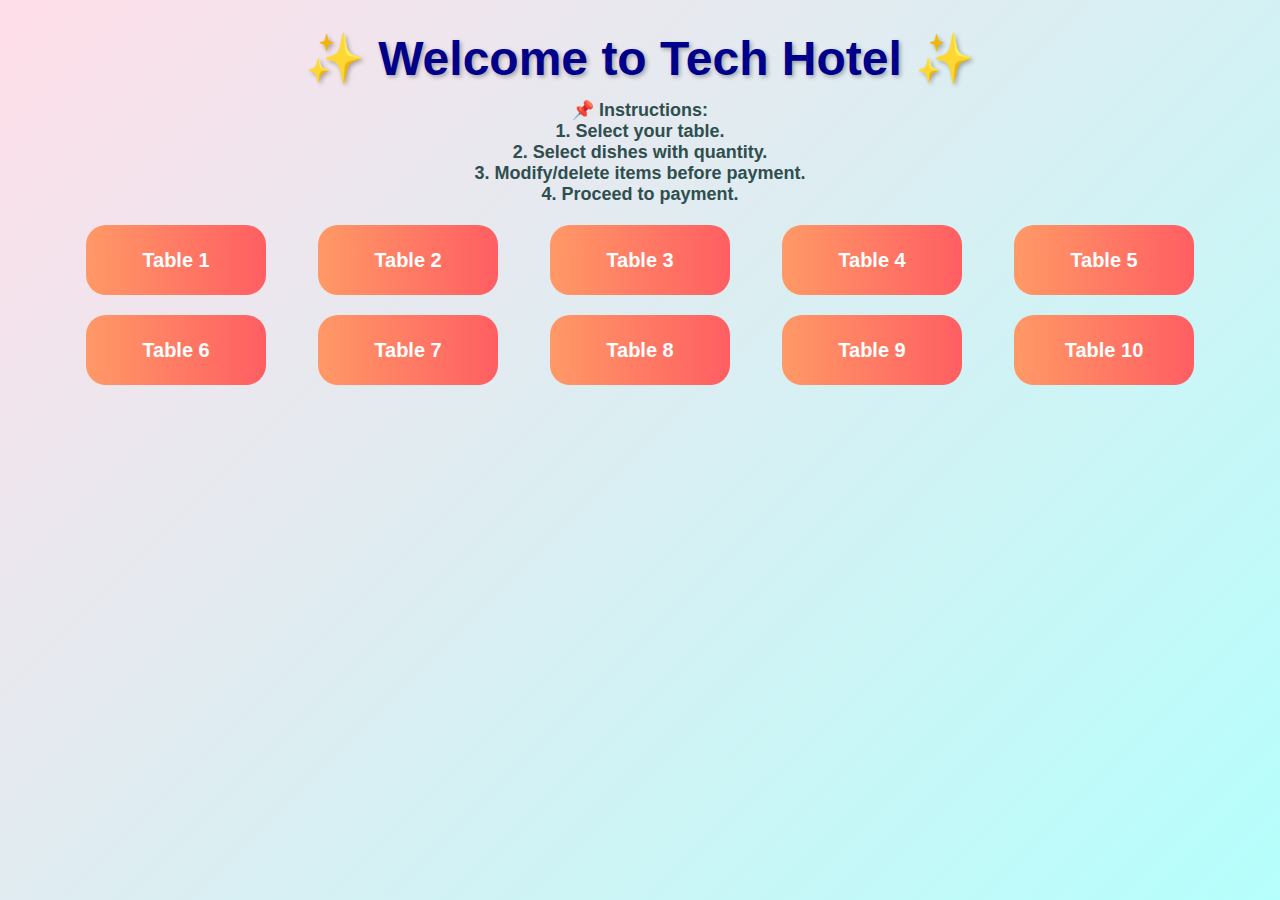
<file: index.html>
<!doctype html>
<html lang="en">
<head>
  <meta charset="utf-8" />
  <meta name="viewport" content="width=device-width, initial-scale=1" />
  <title>✨ Tech Hotel Management ✨</title>
  <style>
    :root {
      --primary:#5b86e5;
      --accent:#36d1dc;
      --bg1:#FFDEE9;
      --bg2:#B5FFFC;
      --card:#ffffffcc;
      --muted:#666;
      --dark:#141E30;
    }

    html, body {
      height: 100%;
      margin: 0;
      font-family: "Poppins", Arial, sans-serif;
      overflow: hidden;
    }

    .root {
      height: 100%;
      display: flex;
      align-items: flex-start;
      justify-content: center;
      background: linear-gradient(135deg, var(--bg1), var(--bg2));
    }

    .container {
      width: 1200px;
      padding: 30px;
      box-sizing: border-box;
    }

    /* Title */
    .title {
      font-weight: 800;
      font-size: 48px;
      color: darkblue;
      text-align: center;
      text-shadow: 2px 2px 4px rgba(0,0,0,0.3);
    }

    .instructions {
      font-weight: 700;
      font-size: 18px;
      color: #2f4f4f;
      text-align: center;
      margin: 12px 0;
    }

    /* Table */
    .table-grid {
      display: grid;
      grid-template-columns: repeat(5,1fr);
      gap: 20px;
      justify-items: center;
      margin-top: 20px;
    }

    .table-btn {
      width: 180px;
      height: 70px;
      border: none;
      border-radius: 20px;
      background: linear-gradient(90deg,#ff9966,#ff5e62);
      color: white;
      font-weight: 800;
      font-size: 20px;
      cursor: pointer;
      transition: 0.3s;
    }
    .table-btn:hover {
      transform: scale(1.08);
      box-shadow: 0 6px 12px rgba(0,0,0,0.25);
    }

    /* Menu */
    .menu-layout {height: calc(100vh - 60px);display:flex;flex-direction:column}
    .topbar {display:flex;align-items:center;justify-content:flex-start}
    .back-btn {border:none;background:#ff5e62;color:white;padding:8px 14px;border-radius:10px;font-weight:700;cursor:pointer}
    .menu-box {padding:16px;overflow:auto;flex:1}
    .section {margin:24px 0;background:linear-gradient(135deg,#fbc2eb,#a6c1ee);padding:16px;border-radius:12px}
    .section h2 {color:darkblue;margin:0 0 10px 0}
    .items-grid {display:grid;grid-template-columns:repeat(2,1fr);gap:16px}
    .item-btn {
      display:flex;align-items:center;justify-content:center;height:70px;
      border:none;border-radius:15px;
      background:linear-gradient(90deg,var(--accent),var(--primary));
      color:white;font-weight:700;font-size:16px;cursor:pointer;
      box-shadow:0 4px 8px rgba(0,0,0,0.15);transition:0.3s
    }
    .item-btn:hover {transform:translateY(-5px);box-shadow:0 8px 15px rgba(0,0,0,0.3)}

    .bottom-right {display:flex;justify-content:flex-end;padding:12px}
    .cart-btn {background:#f8b400;border:none;padding:10px 18px;border-radius:15px;font-weight:800;font-size:18px;cursor:pointer}

    /* Cart */
    .cart-layout {
      height: 100vh;
      background: linear-gradient(180deg, #141E30, #243B55);
      color: white;
      padding: 24px;
      box-sizing: border-box;
    }

    .cart-title {font-weight:800;font-size:28px;text-align:center;margin-bottom:10px;}
    .cart-list {
      background:#f0f0f0;color:#111;padding:10px;border-radius:8px;
      height:50vh;overflow:auto;font-size:18px;
    }
    .cart-controls {display:flex;gap:12px;justify-content:center;margin-top:12px;flex-wrap:wrap}
    .btn {padding:10px 18px;border-radius:12px;border:none;cursor:pointer;font-weight:700}
    .reorder {background:#4CAF50;color:white}
    .delete {background:#f44336;color:white}
    .payment {background:#2196F3;color:white}
    .total {font-weight:800;margin-top:8px;color:lightyellow;text-align:center}

    /* Payment */
    .payment-layout {
      height:100vh;display:flex;flex-direction:column;align-items:center;
      justify-content:flex-start;padding:40px;
      background:linear-gradient(180deg,#f12711,#f5af19);
      animation: fadeIn 0.5s ease;
    }
    @keyframes fadeIn {from{opacity:0}to{opacity:1}}
    .fade-out {animation: fadeOut 1s forwards;}
    @keyframes fadeOut {from{opacity:1;}to{opacity:0;}}

    .pay-title {font-size:36px;font-weight:800;color:white;margin-bottom:20px;text-shadow:0 0 10px rgba(0,0,0,0.3);}
    .pay-buttons {display:flex;flex-direction:column;gap:15px;margin-bottom:20px}
    .pay-buttons button {
      width:320px;padding:14px;border-radius:15px;border:none;
      font-weight:800;font-size:18px;cursor:pointer;
      box-shadow:0 4px 10px rgba(0,0,0,0.3);
      transition: transform 0.2s;
    }
    .pay-buttons button:hover {transform: scale(1.05);}
    .check {background:#4CAF50;color:white}
    .cash-counter {background:#2196F3;color:white}
    .cash-mobile {background:#FF5722;color:white}
    .pay-msg {font-weight:700;color:white;font-size:22px;text-align:center;max-width:700px;}

    /* Overlay / popup */
    .overlay {position:fixed;inset:0;background:rgba(0,0,0,0.3);display:flex;align-items:center;justify-content:center;z-index:1000}
    .popup {background:rgba(0,0,0,0.85);padding:26px;border-radius:18px;color:white;min-width:320px;text-align:center}
    .popup input {font-size:20px;padding:8px 12px;width:120px;text-align:center;border-radius:6px;border:none}
    .popup .ok {background:#4CAF50;color:white;border:none;padding:10px 14px;border-radius:8px;cursor:pointer;margin-right:8px}
    .popup .cancel {background:#f44336;color:white;border:none;padding:10px 14px;border-radius:8px;cursor:pointer}
    .hidden {display:none}

    /* Mobile payment overlay */
    .payment-overlay {
      position: fixed;inset: 0;background: rgba(0,0,0,0.9);
      display: flex;align-items: center;justify-content: center;
      z-index: 2000;flex-direction: column;color: white;font-weight: 700;
      font-size: 20px;text-align: center;padding: 10px;box-sizing: border-box;
      animation: fadeIn 0.5s ease;
    }
    .payment-overlay img {
      max-width: 85%;max-height: 70%;border-radius: 20px;
      box-shadow: 0 8px 20px rgba(255,255,255,0.5);
      margin-bottom: 20px;
    }
    .payment-overlay .msg {font-size: 22px;color: #FFD700;}

    /* Responsive Design */
    @media (max-width: 1200px){
      .container{width:95%;padding:20px;}
      .title{font-size:36px;}
      .instructions{font-size:16px;}
      .table-btn{width:150px;height:60px;font-size:18px;}
      .item-btn{font-size:14px;height:60px;}
      .pay-buttons button{width:250px;font-size:16px;}
      .pay-title{font-size:28px;}
    }
    @media (max-width: 768px){
      .table-grid{grid-template-columns:repeat(3,1fr);}
      .items-grid{grid-template-columns:1fr;}
      .cart-controls{flex-direction:column;align-items:center;}
      .cart-list{height:40vh;font-size:16px;}
      .total{font-size:16px;}
      .cart-btn{font-size:16px;padding:8px 12px;}
    }
    @media (max-width: 480px){
      .title{font-size:28px;}
      .instructions{font-size:14px;}
      .table-btn{width:120px;height:50px;font-size:16px;}
      .item-btn{font-size:12px;height:50px;}
      .pay-buttons button{width:200px;font-size:14px;}
      .pay-title{font-size:24px;}
      .cart-title{font-size:22px;}
      .cart-list{height:35vh;font-size:14px;}
      .total{font-size:14px;}
    }
  </style>
</head>
<body>
<div class="root">
  <div class="container" id="app">
    <div id="page-tables">
      <div class="title">✨ Welcome to Tech Hotel ✨</div>
      <div class="instructions">📌 Instructions:<br>1. Select your table.<br>2. Select dishes with quantity.<br>3. Modify/delete items before payment.<br>4. Proceed to payment.</div>
      <div class="table-grid" id="tableGrid"></div>
    </div>

    <div id="page-menu" class="hidden">
      <div class="menu-layout">
        <div class="topbar"><button class="back-btn" id="backToTables">⬅ Back</button></div>
        <div class="menu-box" id="menuBox"></div>
        <div class="bottom-right"><button class="cart-btn" id="viewCart">🛒 View Cart</button></div>
      </div>
    </div>

    <div id="page-cart" class="hidden">
      <div class="cart-layout">
        <div class="cart-title">🛒 Cart for Table <span id="cartTableNum">0</span></div>
        <div class="cart-list" id="cartList"></div>
        <div class="total" id="totalLabel">Total Bill: ₹0</div>
        <div class="cart-controls">
          <button class="btn reorder" id="reorderBtn">🔄 Reorder</button>
          <button class="btn delete" id="deleteBtn">🗑 Delete Order</button>
          <button class="btn payment" id="paymentBtn">💳 Payment</button>
        </div>
      </div>
    </div>

    <div id="page-payment" class="hidden">
      <div class="payment-layout" id="paymentLayout">
        <div class="pay-title">💰 Payment Options</div>
        <div class="pay-buttons">
          <button class="check" id="checkItemsBtn">✅ Check Items</button>
          <button class="cash-counter" id="cashCounterBtn">💵 Cash at Counter</button>
          <button class="cash-mobile" id="cashMobileBtn">📱 Cash via Mobile</button>
        </div>
        <div class="pay-msg" id="payMsg"></div>
      </div>
    </div>
  </div>
</div>

<div id="overlayRoot" class="hidden"></div>

<script>
let selectedTable = 0;
const cart = new Map();
const priceMap = new Map();

// Elements
const pageTables = document.getElementById('page-tables');
const pageMenu = document.getElementById('page-menu');
const pageCart = document.getElementById('page-cart');
const pagePayment = document.getElementById('page-payment');
const paymentLayout = document.getElementById('paymentLayout');
const tableGrid = document.getElementById('tableGrid');
const menuBox = document.getElementById('menuBox');
const viewCartBtn = document.getElementById('viewCart');
const backToTables = document.getElementById('backToTables');
const cartList = document.getElementById('cartList');
const totalLabel = document.getElementById('totalLabel');
const cartTableNum = document.getElementById('cartTableNum');
const reorderBtn = document.getElementById('reorderBtn');
const deleteBtn = document.getElementById('deleteBtn');
const paymentBtn = document.getElementById('paymentBtn');
const checkItemsBtn = document.getElementById('checkItemsBtn');
const cashCounterBtn = document.getElementById('cashCounterBtn');
const cashMobileBtn = document.getElementById('cashMobileBtn');
const payMsg = document.getElementById('payMsg');
const overlayRoot = document.getElementById('overlayRoot');

// Menu
const menuData = [
  {section:'Breakfast',items:[['Idli',20],['Vada',25],['Pongal',30],['Upma',25],['Dosa',35],['Masala Dosa',50]]},
  {section:'Lunch',items:[['Steamed Rice',30],['Lemon Rice',30],['Veg Biryani',60],['Paneer Butter Masala',70]]},
  {section:'Dinner',items:[['Chapati',10],['Paneer Bhurji',60],['Veg Pulao',50]]},
  {section:'Drinks',items:[['Lemon Juice',20],['Coffee',20],['Tea',10]]}
];
menuData.forEach(sec => sec.items.forEach(it => priceMap.set(it[0], it[1])));

// Build tables
for(let i=1;i<=10;i++){
  const btn=document.createElement('button');
  btn.className='table-btn';
  btn.textContent='Table '+i;
  btn.addEventListener('click',()=>{selectedTable=i;showMenuPage();requestFullscreenSafe();});
  tableGrid.appendChild(btn);
}

function showPage(p){
  [pageTables,pageMenu,pageCart,pagePayment].forEach(pg=>pg.classList.add('hidden'));
  p.classList.remove('hidden');
}

function showMenuPage(){buildMenu();showPage(pageMenu);}
backToTables.addEventListener('click',()=>showPage(pageTables));

function buildMenu(){
  menuBox.innerHTML='';
  menuData.forEach(sec=>{
    const s=document.createElement('div');s.className='section';
    const h=document.createElement('h2');h.textContent=sec.section;s.appendChild(h);
    const g=document.createElement('div');g.className='items-grid';
    sec.items.forEach(([n,p])=>{
      const b=document.createElement('button');b.className='item-btn';
      b.textContent=`${n} - ₹${p}`;b.onclick=()=>showQuantityPopup(n,true);g.appendChild(b);
    });s.appendChild(g);menuBox.appendChild(s);
  });
}

viewCartBtn.onclick=()=>{refreshCartList();cartTableNum.textContent=selectedTable;showPage(pageCart);};

function refreshCartList(){
  cartList.innerHTML='';
  for(const [n,q] of cart.entries()){
    const sub=(priceMap.get(n)||0)*q;
    const el=document.createElement('div');
    el.textContent=`${n} x ${q} = ₹${sub}`;
    el.style.padding='8px';el.style.borderBottom='1px solid #ccc';el.dataset.item=n;
    el.onclick=()=>{document.querySelectorAll('#cartList div').forEach(d=>d.style.background='');el.style.background='#ddd';};
    cartList.appendChild(el);
  }
  updateTotal();
}

function updateTotal(){
  let t=0;for(const [n,q]of cart.entries())t+=(priceMap.get(n)||0)*q;
  totalLabel.textContent=`Total Bill: ₹${t}`;return t;
}

reorderBtn.onclick=()=>showMenuPage();
deleteBtn.onclick=()=>{
  const s=document.querySelector('#cartList div[style*="background"]');
  if(!s)return showInternalMsg('Select item to delete');
  showQuantityPopup(s.dataset.item,false);
};
paymentBtn.onclick=()=>{showPage(pagePayment);payMsg.textContent='';};

function showInternalMsg(m){
  const o=document.createElement('div');o.className='overlay';
  const p=document.createElement('div');p.className='popup';
  p.innerHTML=`<div style="color:yellow">${m}</div>`;
  o.appendChild(p);document.body.appendChild(o);setTimeout(()=>o.remove(),1500);
}

function showQuantityPopup(n,add){
  overlayRoot.innerHTML='';overlayRoot.classList.remove('hidden');overlayRoot.classList.add('overlay');
  const p=document.createElement('div');p.className='popup';
  const l=document.createElement('div');l.style.marginBottom='10px';
  l.textContent=(add?'Enter quantity for ':'Enter quantity to delete for ')+n;
  const i=document.createElement('input');i.type='number';i.value='1';i.min='1';
  const box=document.createElement('div');box.style.marginTop='12px';
  const ok=document.createElement('button');ok.className='ok';ok.textContent='OK';
  const cancel=document.createElement('button');cancel.className='cancel';cancel.textContent='Cancel';
  ok.onclick=()=>{
    const qty=parseInt(i.value);
    if(isNaN(qty)||qty<=0)return;
    if(add){
      cart.set(n,(cart.get(n)||0)+qty);
    }else{
      const cur=cart.get(n)||0;
      const newQ=cur-qty;
      if(newQ>0)cart.set(n,newQ);
      else cart.delete(n);
    }
    overlayRoot.classList.add('hidden');
    overlayRoot.innerHTML='';
    refreshCartList();
  };
  cancel.onclick=()=>{overlayRoot.classList.add('hidden');overlayRoot.innerHTML='';};
  box.appendChild(ok);box.appendChild(cancel);
  p.appendChild(l);p.appendChild(i);p.appendChild(box);
  overlayRoot.appendChild(p);
}

checkItemsBtn.onclick=()=>{
  const total=updateTotal();
  payMsg.innerHTML=`✅ Items Checked!<br>Your total bill is <b>₹${total}</b>.<br>Please proceed to payment.`;
};

cashCounterBtn.onclick=()=>{
  const total=updateTotal();
  payMsg.innerHTML=`💵 Please pay <b>₹${total}</b> at the counter.<br>Thank you for dining with us! 😊`;

  // Auto-return after 15s
  setTimeout(()=>{
    cart.clear();
    pagePayment.classList.add('fade-out');
    setTimeout(()=>{pagePayment.classList.remove('fade-out'); showPage(pageTables);},1000);
  },15000);
};

cashMobileBtn.onclick=()=>{
  const total=updateTotal();
  const overlay=document.createElement('div');
  overlay.className='payment-overlay';
  overlay.innerHTML=`
    <img src="cash.jpeg" alt="QR Code for Payment" />
    <div class="msg">📱 Scan and Pay ₹${total}<br>Thank you! 🙏</div>
  `;
  overlay.onclick=()=>overlay.remove();
  document.body.appendChild(overlay);

  // Auto-return after 15s
  setTimeout(()=>{
    cart.clear();
    overlay.remove();
    pagePayment.classList.add('fade-out');
    setTimeout(()=>{pagePayment.classList.remove('fade-out'); showPage(pageTables);},1000);
  },15000);
};

function requestFullscreenSafe(){
  const el=document.documentElement;
  if(el.requestFullscreen){el.requestFullscreen();}
  else if(el.webkitRequestFullscreen){el.webkitRequestFullscreen();}
  else if(el.msRequestFullscreen){el.msRequestFullscreen();}
}
</script>
</body>
</html>
</file>
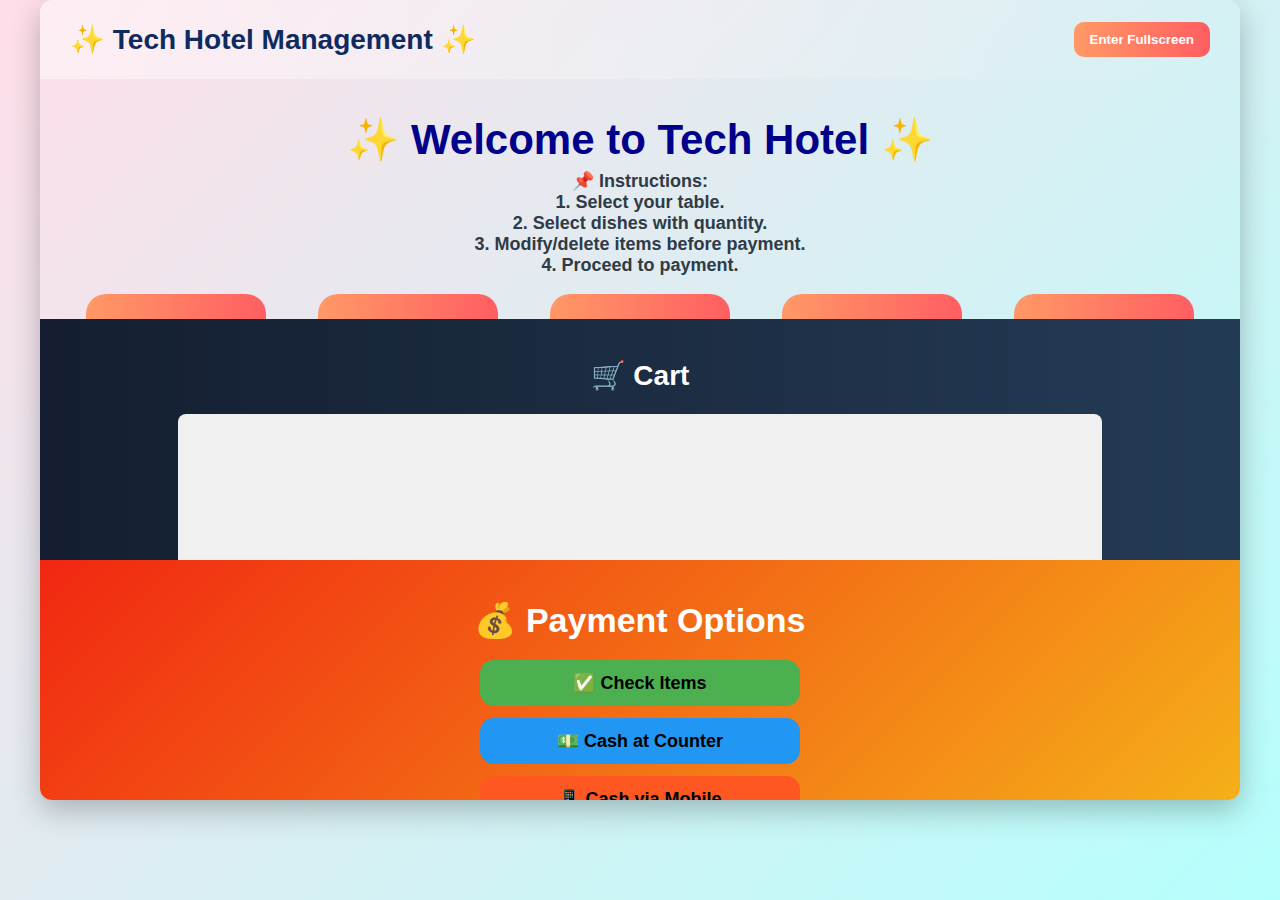
<file: hotel.html>
<!doctype html>
<html lang="en">
<head>
<meta charset="utf-8" />
<meta name="viewport" content="width=device-width,initial-scale=1" />
<title>✨ Tech Hotel Management ✨</title>
<style>
  :root{
    --accent1: #ff9966;
    --accent2: #ff5e62;
    --btn-blue1: #36d1dc;
    --btn-blue2: #5b86e5;
    --warm1: #f12711;
    --warm2: #f5af19;
    --bg1: #FFDEE9;
    --bg2: #B5FFFC;
    --menuBg1:#fbc2eb;
    --menuBg2:#a6c1ee;
    --dark1: #141E30;
    --dark2: #243B55;
    font-family: Arial, Helvetica, sans-serif;
  }

  html,body { height:100%; margin:0; }
  body { display:flex; align-items:stretch; justify-content:center; background: linear-gradient(135deg,var(--bg1),var(--bg2)); }

  .app {
    width:1200px; height:800px; box-shadow: 0 10px 30px rgba(0,0,0,0.25);
    border-radius: 12px; overflow:hidden; position:relative;
    display:flex; flex-direction:column;
  }

  /* Header */
  .header {
    padding: 22px 30px; display:flex; align-items:center; justify-content:space-between;
    background: linear-gradient(90deg,#fff7,#fff0);
  }
  .title {
    font-family: "Verdana", sans-serif;
    font-weight:800; font-size:28px; color: #0f2a60;
  }
  .fullscreen-btn {
    background:linear-gradient(90deg,var(--accent1),var(--accent2));
    color:white;border:0;padding:10px 16px;border-radius:10px;font-weight:700;cursor:pointer;
  }

  /* Pages */
  .page { flex:1; padding:30px; overflow:auto; display:none; }
  .page.active { display:block; }

  /* Table selection */
  .table-selection { text-align:center; }
  .table-selection .welcome { font-size:42px; font-weight:900; color:darkblue; margin:6px 0; }
  .instructions { font-weight:700; font-size:18px; color: #2f3b46; margin-bottom:18px; white-space:pre-line; }
  .tables { display:grid; grid-template-columns:repeat(5,1fr); gap:20px; justify-items:center; margin-top:12px; }
  .table-btn{
    width:180px;height:70px;border-radius:20px;border:0;font-size:20px;font-weight:700;color:white;
    background:linear-gradient(90deg,var(--accent1),var(--accent2)); cursor:pointer;
  }

  /* Menu page */
  .menu-page {
    background: linear-gradient(135deg,var(--menuBg1),var(--menuBg2));
    padding-bottom:60px;
  }
  .back-btn{ background:#ff5e62;color:white;border:0;padding:8px 12px;border-radius:8px;font-weight:700; cursor:pointer; }
  .menu-sections { margin-top:20px; display:flex; flex-direction:column; gap:28px; align-items:center; padding-bottom:40px; }
  .section { width:100%; max-width:1000px; background:rgba(255,255,255,0.06); padding:18px; border-radius:12px; }
  .section h2 { font-family:Verdana; font-weight:800; font-size:22px; color: darkblue; margin:0 0 10px 0; }
  .section .grid { display:grid; grid-template-columns:repeat(2,1fr); gap:18px; }
  .item-btn {
    height:70px;border-radius:15px;border:0;font-weight:700;font-size:16px;color:white;
    display:flex;align-items:center;justify-content:center;cursor:pointer;
    box-shadow:0 6px 10px rgba(0,0,0,0.12);
    background:linear-gradient(90deg,var(--btn-blue1),var(--btn-blue2));
  }

  .menu-bottom { position:sticky; bottom:0; padding:12px 30px; display:flex; justify-content:flex-end; background:linear-gradient(180deg,transparent,rgba(0,0,0,0.05)); }
  .cart-btn { background:#f8b400;border:0;padding:12px 18px;border-radius:14px;font-weight:800; cursor:pointer; }

  /* Cart page */
  .cart-page { background: linear-gradient(90deg,var(--dark1),var(--dark2)); color:white; display:flex; flex-direction:column; align-items:center; }
  .cart-title { font-size:28px; font-weight:900; margin:10px 0; }
  .cart-list { width:80%; max-width:900px; background:#f0f0f0;color:#111;border-radius:8px;padding:12px; margin:12px 0; min-height:220px; }
  .cart-item { padding:8px 6px; font-size:18px; display:flex; justify-content:space-between; align-items:center; }
  .total { font-weight:800; font-size:20px; margin-top:8px; color: #FFF7; }
  .cart-actions { margin-top:18px; display:flex; gap:12px; }
  .action-btn { padding:10px 18px;border-radius:12px;border:0;font-weight:700; cursor:pointer; }
  .reorder { background:#4CAF50;color:white; } .delete { background:#f44336;color:white; } .pay { background:#2196F3;color:white; }

  /* Payment page */
  .payment-page { background: linear-gradient(135deg,var(--warm1),var(--warm2)); color:white; display:flex; flex-direction:column; align-items:center; }
  .pay-title { font-size:34px; font-weight:900; margin-top:10px; }
  .pay-actions { display:flex; flex-direction:column; gap:12px; margin-top:20px; }
  .pay-actions .pay-btn { width:320px; padding:12px 18px; border-radius:14px; border:0; font-size:18px; font-weight:800; cursor:pointer; }
  .msg-label { margin-top:18px; font-weight:800; font-size:18px; text-align:center; white-space:pre-line; }

  /* Overlays & toast */
  .overlay {
    position:fixed; left:0; top:0; width:100vw; height:100vh; display:flex; align-items:center; justify-content:center;
    background:rgba(0,0,0,0.35); z-index:9999;
  }
  .modal {
    background:rgba(0,0,0,0.9); color:white; padding:24px; border-radius:16px; min-width:320px; max-width:420px; text-align:center;
    box-shadow: 0 10px 30px rgba(0,0,0,0.5);
  }
  .modal h3 { margin:0 0 10px 0; font-size:20px; }
  .modal input[type=number] { width:120px; font-size:18px; padding:8px; margin:12px 0; text-align:center; border-radius:8px; border:0; }
  .modal .modal-actions { display:flex; gap:12px; justify-content:center; }
  .ok-btn { background:#4CAF50;border:0;padding:10px 16px;border-radius:10px;color:white;font-weight:800; cursor:pointer; }
  .cancel-btn { background:#f44336;border:0;padding:10px 16px;border-radius:10px;color:white;font-weight:800; cursor:pointer; }

  .toast {
    position:fixed; left:50%; transform:translateX(-50%); bottom:36px; background:rgba(0,0,0,0.85); color: #ffdd57; padding:12px 18px; border-radius:10px; font-weight:800;
    z-index:10000; display:none;
  }

  @media(max-width:1250px){
    .app{ width:95%; height:90vh; }
    .tables { grid-template-columns:repeat(2,1fr); }
  }
</style>
</head>
<body>
<div class="app" id="app">
  <div class="header">
    <div class="title">✨ Tech Hotel Management ✨</div>
    <div><button class="fullscreen-btn" id="enterFs">Enter Fullscreen</button></div>
  </div>

  <!-- Table Selection -->
  <div class="page table-selection active" id="page-tables">
    <div class="welcome">✨ Welcome to Tech Hotel ✨</div>
    <div class="instructions">📌 Instructions:
1. Select your table.
2. Select dishes with quantity.
3. Modify/delete items before payment.
4. Proceed to payment.</div>
    <div class="tables" id="tablesGrid"></div>
  </div>

  <!-- Menu -->
  <div class="page menu-page" id="page-menu">
    <div style="display:flex;align-items:center;gap:12px;">
      <button class="back-btn" id="menuBack">⬅ Back</button>
      <div style="flex:1"></div>
    </div>
    <div class="menu-sections" id="menuSections"></div>
    <div class="menu-bottom"><button class="cart-btn" id="viewCartBtn">🛒 View Cart</button></div>
  </div>

  <!-- Cart -->
  <div class="page cart-page" id="page-cart">
    <div class="cart-title" id="cartTitle">🛒 Cart</div>
    <div class="cart-list" id="cartList"></div>
    <div class="total" id="totalLabel">Total Bill: ₹0</div>
    <div class="cart-actions">
      <button class="action-btn reorder" id="reorderBtn">🔄 Reorder</button>
      <button class="action-btn delete" id="deleteBtn">🗑 Delete Order</button>
      <button class="action-btn pay" id="paymentBtn">💳 Payment</button>
    </div>
  </div>

  <!-- Payment -->
  <div class="page payment-page" id="page-payment">
    <div class="pay-title">💰 Payment Options</div>
    <div class="pay-actions">
      <button class="pay-btn" id="checkItemsBtn" style="background:#4CAF50;">✅ Check Items</button>
      <button class="pay-btn" id="cashCounterBtn" style="background:#2196F3;">💵 Cash at Counter</button>
      <button class="pay-btn" id="cashMobileBtn" style="background:#FF5722;">📱 Cash via Mobile</button>
    </div>
    <div class="msg-label" id="paymentMsg"></div>
  </div>

  <div class="toast" id="toast"></div>
</div>

<script>
(function(){
  let selectedTable = 0;
  const cart = {};
  const priceMap = {};

  const menu = [
    { section: "Breakfast", items: ["Idli","Vada","Pongal","Upma","Dosa"], prices: [50,60,55,50,70] },
    { section: "Lunch", items: ["Steamed Rice","Tamarind Rice","Lemon Rice","Curd Rice","Veg Biryani"], prices: [50,55,50,50,80] },
    { section: "Dinner", items: ["Dosa","Rava Dosa","Ghee Dosa","Pesarattu","Set Dosa"], prices: [70,60,75,80,70] },
    { section: "Drinks", items: ["Lemon Juice","Coconut Water","Buttermilk"], prices: [40,50,30] }
  ];

  const tablesGrid = document.getElementById('tablesGrid');
  const menuSections = document.getElementById('menuSections');
  const pageTables = document.getElementById('page-tables');
  const pageMenu = document.getElementById('page-menu');
  const pageCart = document.getElementById('page-cart');
  const pagePayment = document.getElementById('page-payment');
  const cartList = document.getElementById('cartList');
  const totalLabel = document.getElementById('totalLabel');
  const cartTitle = document.getElementById('cartTitle');
  const paymentMsg = document.getElementById('paymentMsg');
  const toast = document.getElementById('toast');

  // Table Buttons (with smooth welcome)
  for(let i=1;i<=10;i++){
    const b=document.createElement('button');
    b.className='table-btn';
    b.textContent='Table '+i;
    b.addEventListener('click',()=>{
      selectedTable=i;
      const overlay=document.createElement('div');
      overlay.className='overlay';
      overlay.innerHTML=`<div class="modal" style="background:rgba(255,255,255,0.95);color:#111;">
        <h3>Welcome Table ${i} 🍽️</h3>
        <p style="font-weight:600;">Preparing your menu...</p></div>`;
      document.body.appendChild(overlay);
      setTimeout(()=>{document.body.removeChild(overlay);showPage('menu');showToast('Table '+i+' selected!');},1500);
    });
    tablesGrid.appendChild(b);
  }

  // Build menu
  menu.forEach(sec=>{
    const box=document.createElement('div');
    box.className='section';
    const h=document.createElement('h2');h.textContent=sec.section;box.appendChild(h);
    const grid=document.createElement('div');grid.className='grid';
    sec.items.forEach((n,idx)=>{
      const p=sec.prices[idx];priceMap[n]=p;
      const btn=document.createElement('button');
      btn.className='item-btn';btn.textContent=`${n} - ₹${p}`;
      btn.addEventListener('click',()=>showQtyPopup(n,true));grid.appendChild(btn);
    });
    box.appendChild(grid);menuSections.appendChild(box);
  });

  function showPage(p){
    [pageTables,pageMenu,pageCart,pagePayment].forEach(pg=>pg.classList.remove('active'));
    if(p==='tables')pageTables.classList.add('active');
    if(p==='menu')pageMenu.classList.add('active');
    if(p==='cart'){cartTitle.textContent='🛒 Cart for Table '+selectedTable;refreshCart();pageCart.classList.add('active');}
    if(p==='payment')pagePayment.classList.add('active');
  }

  function showQtyPopup(item,add){
    const overlay=document.createElement('div');overlay.className='overlay';
    const modal=document.createElement('div');modal.className='modal';
    modal.innerHTML=`<h3>${add?'Enter quantity for':'Enter quantity to delete for'} ${item}</h3>
      <input type="number" value="1" min="1"/>
      <div class="modal-actions">
        <button class="ok-btn">${add?'Add':'Delete'}</button>
        <button class="cancel-btn">Cancel</button></div>`;
    overlay.appendChild(modal);document.body.appendChild(overlay);
    const inp=modal.querySelector('input');
    modal.querySelector('.ok-btn').addEventListener('click',()=>{
      const qty=parseInt(inp.value)||0;
      if(qty<=0){showToast('Enter valid quantity');return;}
      if(add){cart[item]=(cart[item]||0)+qty;showToast(`${qty} x ${item} added!`);}
      else{if(!cart[item]){showToast(item+' not in cart');return;}
        const cur=cart[item];if(qty>cur){showToast('Cannot delete more than '+cur);return;}
        if(qty===cur)delete cart[item];else cart[item]=cur-qty;showToast(`${qty} removed from ${item}`);}
      refreshCart();document.body.removeChild(overlay);
    });
    modal.querySelector('.cancel-btn').addEventListener('click',()=>document.body.removeChild(overlay));
  }

  function refreshCart(){
    cartList.innerHTML='';let total=0;
    if(Object.keys(cart).length===0){cartList.innerHTML='<div style="padding:20px;color:#444;">Cart is empty</div>';}
    else{for(const [n,q] of Object.entries(cart)){const sub=(priceMap[n]||0)*q;total+=sub;
      const row=document.createElement('div');row.className='cart-item';
      row.innerHTML=`<div style="font-weight:800;">${n} x ${q}</div><div>₹${sub}</div>`;cartList.appendChild(row);}}
    totalLabel.textContent='Total Bill: ₹'+total;
  }

  function showToast(m){toast.textContent=m;toast.style.display='block';setTimeout(()=>toast.style.display='none',1500);}

  document.getElementById('enterFs').onclick=()=>{const el=document.documentElement;if(el.requestFullscreen)el.requestFullscreen();showToast('Entered fullscreen');};
  document.getElementById('menuBack').onclick=()=>showPage('tables');
  document.getElementById('viewCartBtn').onclick=()=>showPage('cart');
  document.getElementById('reorderBtn').onclick=()=>showPage('menu');

  document.getElementById('deleteBtn').onclick=()=>{
    if(Object.keys(cart).length===0){showToast('Cart empty');return;}
    const o=document.createElement('div');o.className='overlay';
    const m=document.createElement('div');m.className='modal';
    m.innerHTML='<h3>Enter item to delete</h3><input id="dlt" type="text" style="text-transform:capitalize"/><div class="modal-actions"><button class="ok-btn">OK</button><button class="cancel-btn">Cancel</button></div>';
    o.appendChild(m);document.body.appendChild(o);
    m.querySelector('.ok-btn').onclick=()=>{const item=m.querySelector('#dlt').value.trim();if(!item){showToast('Enter item name');return;}
      if(!cart[item]){showToast('Item not found');}else{delete cart[item];refreshCart();showToast(item+' deleted');}document.body.removeChild(o);};
    m.querySelector('.cancel-btn').onclick=()=>document.body.removeChild(o);
  };

  document.getElementById('paymentBtn').onclick=()=>{
    if(Object.keys(cart).length===0){showToast('Cart empty!');return;}
    showPage('payment');
  };

  document.getElementById('checkItemsBtn').onclick=()=>{
    const items=Object.entries(cart).map(([n,q])=>`${n} x ${q}`).join('\\n');
    paymentMsg.textContent = items?('✅ Items Ordered:\\n'+items):'No items found';
  };
  document.getElementById('cashCounterBtn').onclick=()=>{paymentMsg.textContent='💵 Pay at the counter.\nThank you for dining!';};
  document.getElementById('cashMobileBtn').onclick=()=>{paymentMsg.textContent='📱 Pay via Mobile Payment.\nThank you!';};
})();
</script>
</body>
</html>
</file>
